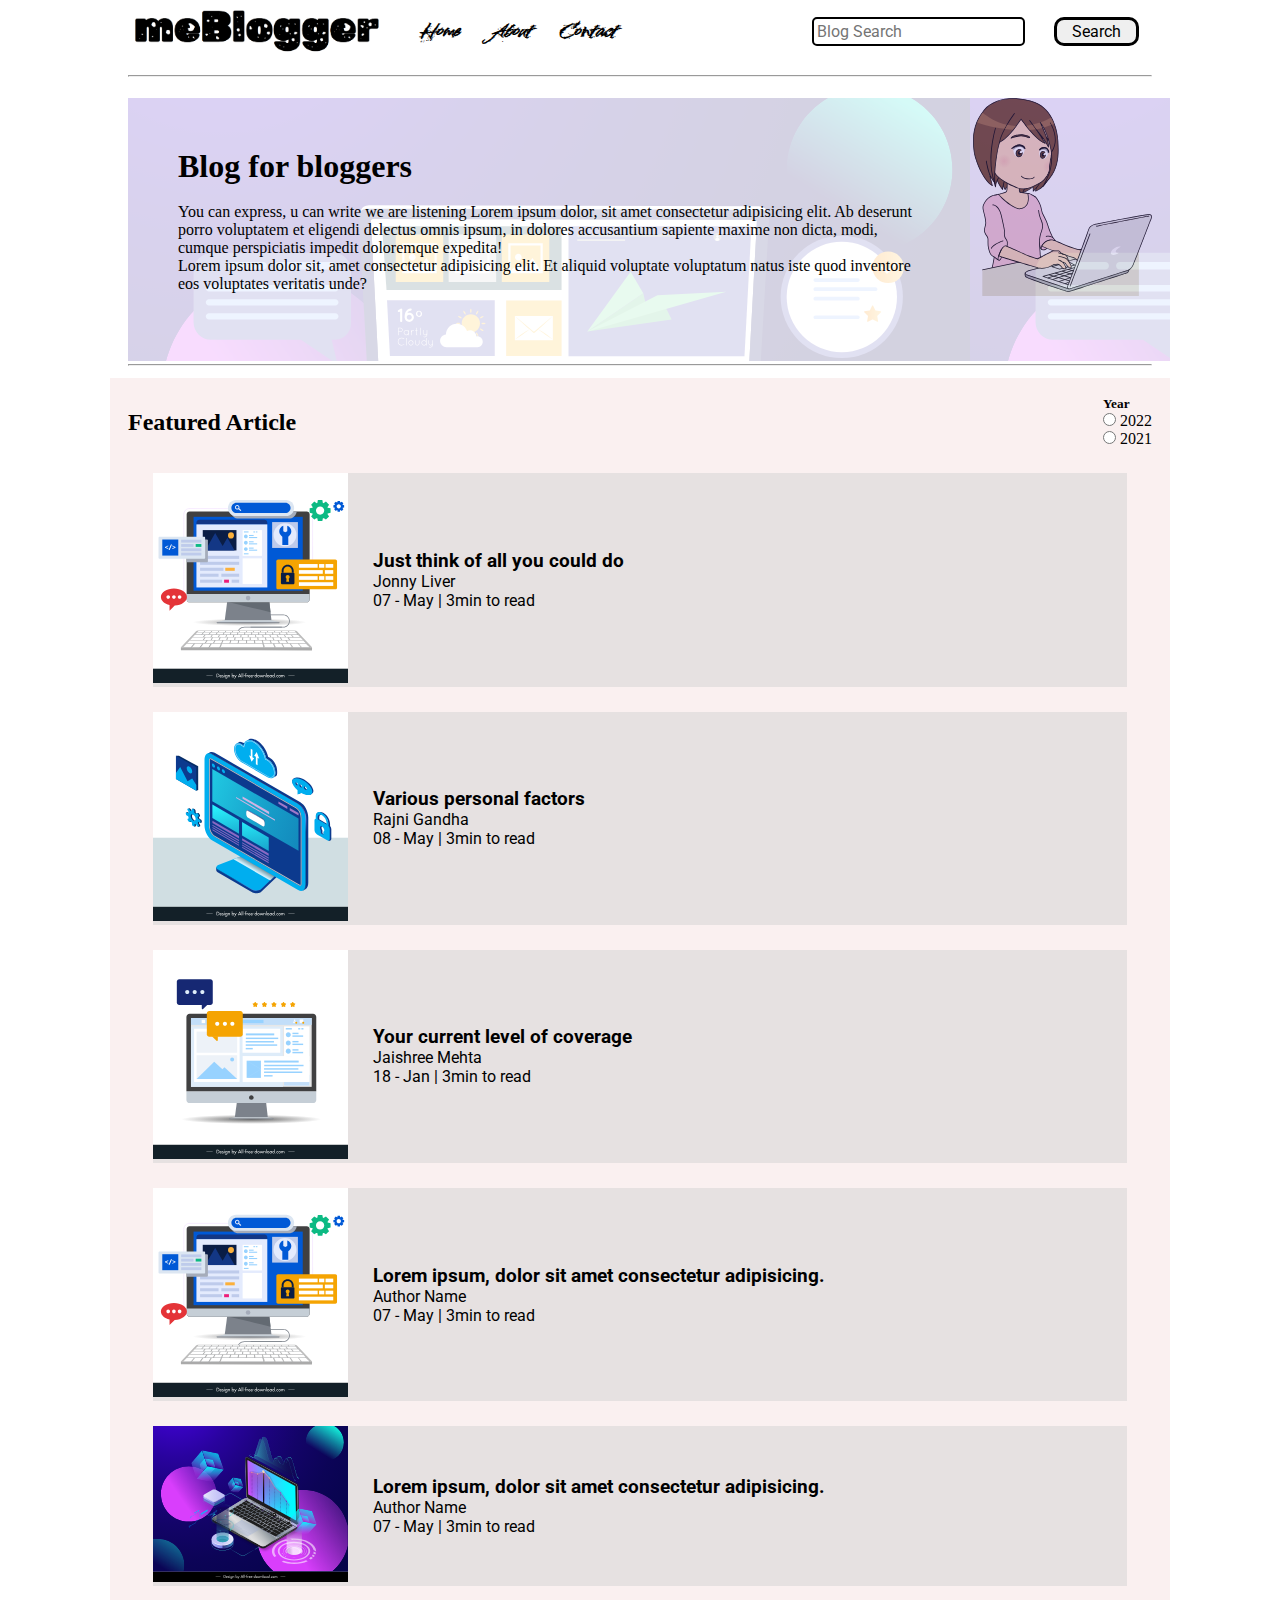
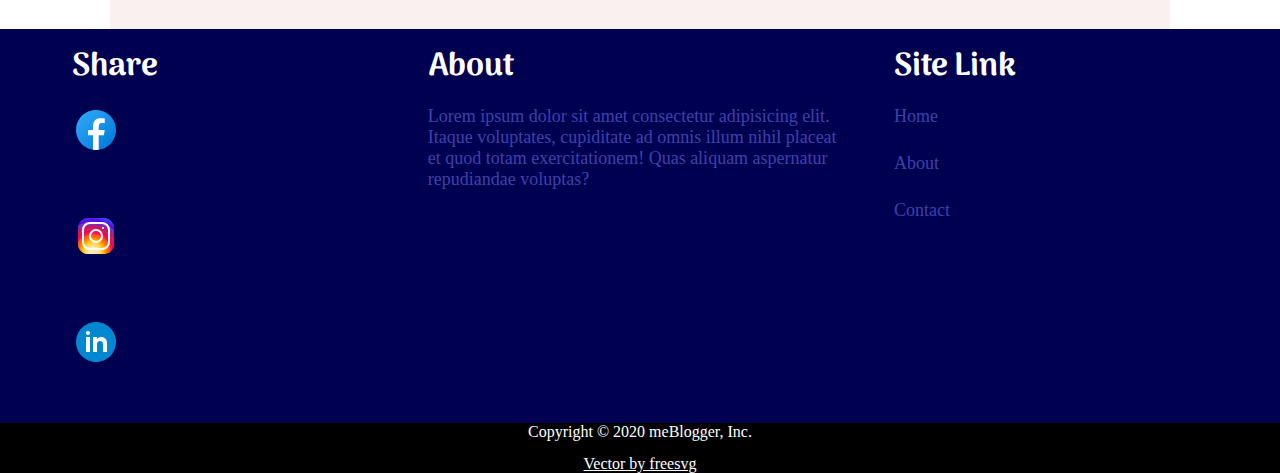
<file: index.html>
<!DOCTYPE html>
<html lang="en">

<head>
    <meta charset="UTF-8">
    <meta http-equiv="X-UA-Compatible" content="IE=edge">
    <link rel="stylesheet" href="css/style.css">
    <link rel="stylesheet" href="css/utils.css">
    <link rel="stylesheet" href="css/about.css">
    <link rel="stylesheet" href="css/mobile.css">
    <meta name="viewport" content="width=device-width, initial-scale=1.0">
    <title>meBlogger : Blog of Bloggers</title>
</head>

<body>
    <nav class="navigation max-width-1 m-auto">
        <div class="nav-left">
            <a href="/"> <img src="img/logo.png" alt="logo"></a>
           
            <ul>
                <li><a href="/">Home</a></li>
                <li><a href="/about.html">About</a></li>
                <li><a href="/contact.html">Contact</a></li>
            </ul>
        </div>
        <div class="nav-right">
            <form action="/search.html" method="get">
                <input class="form-input" type="text" name="query" placeholder="Blog Search">
            <button class="btn">Search</button>
            </form>
        </div>
    </nav>
    <div class="max-width-1 m-auto m-y-2">
        <hr>
    </div>

    <div class="content max-width-1 m-auto ">
        <div class="content-left">
            <h1>Blog for bloggers</h1><br>
            <p>You can express, u can write we are listening Lorem ipsum dolor, sit amet consectetur adipisicing elit.
                Ab deserunt porro voluptatem et eligendi delectus omnis ipsum, in dolores accusantium sapiente maxime
                non dicta, modi, cumque perspiciatis impedit doloremque expedita!</p>
            <p>Lorem ipsum dolor sit, amet consectetur adipisicing elit. Et aliquid voluptate voluptatum natus iste quod
                inventore eos voluptates veritatis unde?</p>
        </div>
        <div class="content-right">
            <img src="img/delta.svg" alt="meBlogger">
        </div>
    </div>
    <div class="max-width-1 m-auto m-y-2">
        <hr>
    </div>
    <div class="home-articles max-width-1 m-auto">
        <div class="home-articles-head">
            <div class="home-articles-left">
                <h2 font2>Featured Article</h2>
            </div>
           <div class="home-articles-right">
            <span><h5>Year</h5></span>
            <span><input type="radio" name="2022" class="year"> 2022</span><br>
            <span><input type="radio" name="2022" class="year"> 2021</span>
           </div>


        </div>
      
        <div class="home-article ">
            <div class="home-article-image">
                <img src="img/im8.svg" alt="im1error">
            </div>
            <div class="home-article-content font2">
                <a href="/blogpost.html">
                    <h3>Just think of all you could do</h3>
                </a>
                <div>Jonny Liver</div>
                <span>07 - May | 3min to read</span>
            </div>
        </div>
        <div class="home-article ">
            <div class="home-article-image">
                <img src="img/im9.svg" alt="im1error">
            </div>
            <div class="home-article-content font2">
                <a href="/blogpost.html">
                    <h3>Various personal factors</h3>
                </a>
                <div>Rajni Gandha</div>
                <span>08 - May | 3min to read</span>
            </div>
        </div>
        <div class="home-article ">
            <div class="home-article-image">
                <img src="img/im10.svg" alt="im1error">
            </div>
            <div class="home-article-content font2">
                <a href="/blogpost.html">
                    <h3>Your current level of coverage</h3>
                </a>
                <div>Jaishree Mehta</div>
                <span>18 - Jan | 3min to read</span>
            </div>
        </div>
        <div class="home-article ">
            <div class="home-article-image">
                <img src="img/im8.svg" alt="im1error">
            </div>
            <div class="home-article-content font2">
                <a href="/blogpost.html">
                    <h3>Lorem ipsum, dolor sit amet consectetur adipisicing.</h3>
                </a>
                <div>Author Name</div>
                <span>07 - May | 3min to read</span>
            </div>
        </div>
        <div class="home-article ">
            <div class="home-article-image">
                <img src="img/im14.svg" alt="im1error">
            </div>
            <div class="home-article-content font2">
                <a href="/blogpost.html">
                    <h3>Lorem ipsum, dolor sit amet consectetur adipisicing.</h3>
                </a>
                <div>Author Name</div>
                <span>07 - May | 3min to read</span>
            </div>
        </div>
    </div>
    <div class="footer-head">
        <div class="footer-share">
            <div class="font1 color1">
                <h1>Share</h1>
            </div>
            <div class="block">
                <a href="https://www.facebook.com/">
                    <img src="img/fb.svg" alt="facebook">
                </a>
            </div>
            <div class="block">
                <a href="https://www.instagram.com/">
                    <img src="img/insta.svg" alt="facebook">
                </a>
            </div>
            <div class="block">
                <a href="https://www.linkedin.com/">
                    <img src="img/lin.svg" alt="facebook">
                </a>
            </div>
        </div>
        <div class="footer-about">
            <div class="font1  color1">
                <h1>About</h1>
            </div>
            <div class="fo-text">
                <p>Lorem ipsum dolor sit amet consectetur adipisicing elit. Itaque voluptates, cupiditate ad omnis illum nihil placeat et quod totam exercitationem! Quas aliquam aspernatur repudiandae voluptas?</p>
            </div>

        </div>
        <div class="footer-link">
            
                <div class="font1  color1">
                    <h1>Site Link</h1>
                </div>
                <div class="fo-text">
                    <a href="index.html">
                        Home
                    </a>
                </div>
                <div class="fo-text">
                    <a href="about.html">
                       About
                    </a>
                </div>
                <div class="fo-text">
                    <a href="contact.html">
                       Contact
                    </a>
                </div>
            
        </div>

    </div>
    <div class="footer">
        <p> Copyright © 2020 meBlogger, Inc.</p>
        <a href="https://freesvg.org/img/publicdomainq-0004805sqegna.png"> Vector by freesvg</a>
    </div>
</body>

</html>
</file>
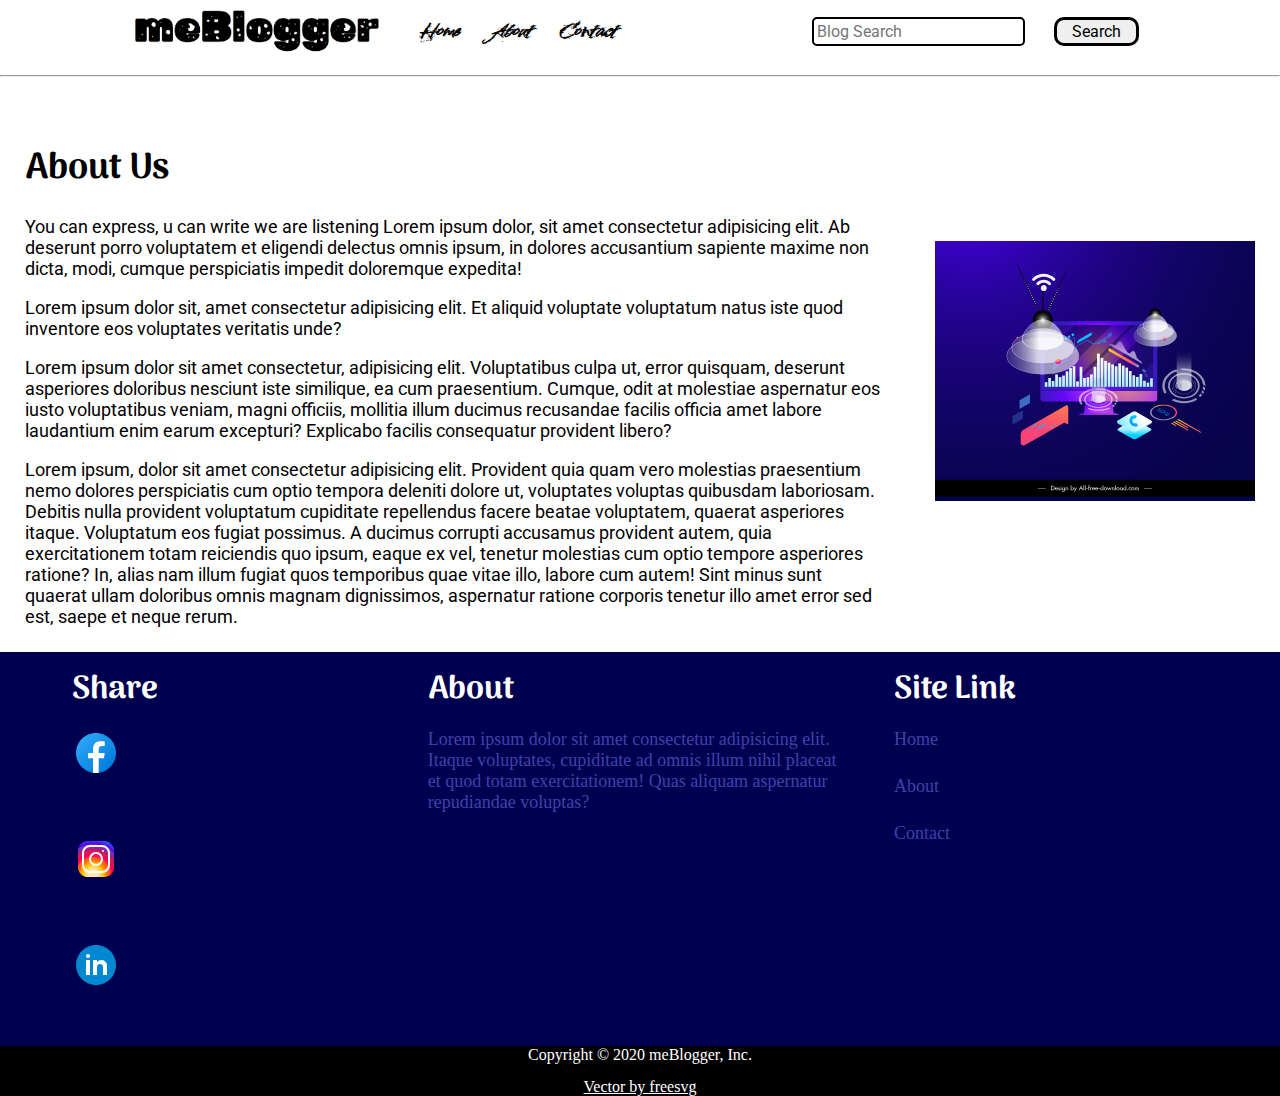
<file: about.html>
<!DOCTYPE html>
<html lang="en">

<head>
    <meta charset="UTF-8">
    <meta http-equiv="X-UA-Compatible" content="IE=edge">
    <link rel="stylesheet" href="css/style.css">
    <link rel="stylesheet" href="css/utils.css">
    <link rel="stylesheet" href="css/about.css">
    <link rel="stylesheet" href="css/mobile.css">
    <meta name="viewport" content="width=device-width, initial-scale=1.0">
    <title>meBlogger : Blog of Bloggers</title>
</head>

<body>
    <nav class="navigation max-width-1 m-auto">
        <div class="nav-left">
            <a href="/"> <img src="img/logo.png" alt="logo"></a>
            <ul>
                <li><a href="/">Home</a></li>
                <li><a href="/about.html">About</a></li>
                <li><a href="/contact.html">Contact</a></li>
            </ul>
        </div>
        <div class="nav-right">
            <form action="/search.html" method="get">
                <input class="form-input" type="text" name="query" placeholder="Blog Search">
                <button class="btn">Search</button>
            </form>
        </div>
    </nav>
    <div class=" m-auto m-y-2">
        <hr>
    </div>

    <div class="content-about-all font2 ">
        <div class="content-about font2">
            <div class="font1">
                <h1>About Us</h1>
            </div>
            <p>You can express, u can write we are listening Lorem ipsum dolor, sit amet consectetur adipisicing elit.
                Ab deserunt porro voluptatem et eligendi delectus omnis ipsum, in dolores accusantium sapiente maxime
                non dicta, modi, cumque perspiciatis impedit doloremque expedita!</p>

            <p>Lorem ipsum dolor sit, amet consectetur adipisicing elit. Et aliquid voluptate voluptatum natus iste quod
                inventore eos voluptates veritatis unde?</p>
            <p>Lorem ipsum dolor sit amet consectetur, adipisicing elit. Voluptatibus culpa ut, error quisquam, deserunt
                asperiores doloribus nesciunt iste similique, ea cum praesentium. Cumque, odit at molestiae aspernatur
                eos iusto voluptatibus veniam, magni officiis, mollitia illum ducimus recusandae facilis officia amet
                labore laudantium enim earum excepturi? Explicabo facilis consequatur provident libero?</p>
            <p>Lorem ipsum, dolor sit amet consectetur adipisicing elit. Provident quia quam vero molestias praesentium
                nemo
                dolores perspiciatis cum optio tempora deleniti dolore ut, voluptates voluptas quibusdam laboriosam.
                Debitis
                nulla provident voluptatum cupiditate repellendus facere beatae voluptatem, quaerat asperiores itaque.
                Voluptatum eos fugiat possimus. A ducimus corrupti accusamus provident autem, quia exercitationem totam
                reiciendis quo ipsum, eaque ex vel, tenetur molestias cum optio tempore asperiores ratione? In, alias
                nam
                illum fugiat quos temporibus quae vitae illo, labore cum autem! Sint minus sunt quaerat ullam doloribus
                omnis magnam dignissimos, aspernatur ratione corporis tenetur illo amet error sed est, saepe et neque
                rerum.
            </p>
        </div>
        <div class="content-about-image">
            <img src="img/im13.svg" alt="im1error">
        </div>
    </div>
    <div class="footer-head">
        <div class="footer-share">
            <div class="font1 color1">
                <h1>Share</h1>
            </div>
            <div class="block">
                <a href="https://www.facebook.com/">
                    <img src="img/fb.svg" alt="facebook">
                </a>
            </div>
            <div class="block">
                <a href="https://www.instagram.com/">
                    <img src="img/insta.svg" alt="facebook">
                </a>
            </div>
            <div class="block">
                <a href="https://www.linkedin.com/">
                    <img src="img/lin.svg" alt="facebook">
                </a>
            </div>
        </div>
        <div class="footer-about">
            <div class="font1  color1">
                <h1>About</h1>
            </div>
            <div class="fo-text">
                <p>Lorem ipsum dolor sit amet consectetur adipisicing elit. Itaque voluptates, cupiditate ad omnis illum nihil placeat et quod totam exercitationem! Quas aliquam aspernatur repudiandae voluptas?</p>
            </div>

        </div>
        <div class="footer-link">
            
                <div class="font1  color1">
                    <h1>Site Link</h1>
                </div>
                <div class="fo-text">
                    <a href="index.html">
                        Home
                    </a>
                </div>
                <div class="fo-text">
                    <a href="about.html">
                       About
                    </a>
                </div>
                <div class="fo-text">
                    <a href="contact.html">
                       Contact
                    </a>
                </div>
            
        </div>

    </div>
    <div class="footer">
        <p> Copyright © 2020 meBlogger, Inc.</p>
        <a href="https://freesvg.org/img/publicdomainq-0004805sqegna.png"> Vector by freesvg</a>
    </div>
</body>

</html>
</file>
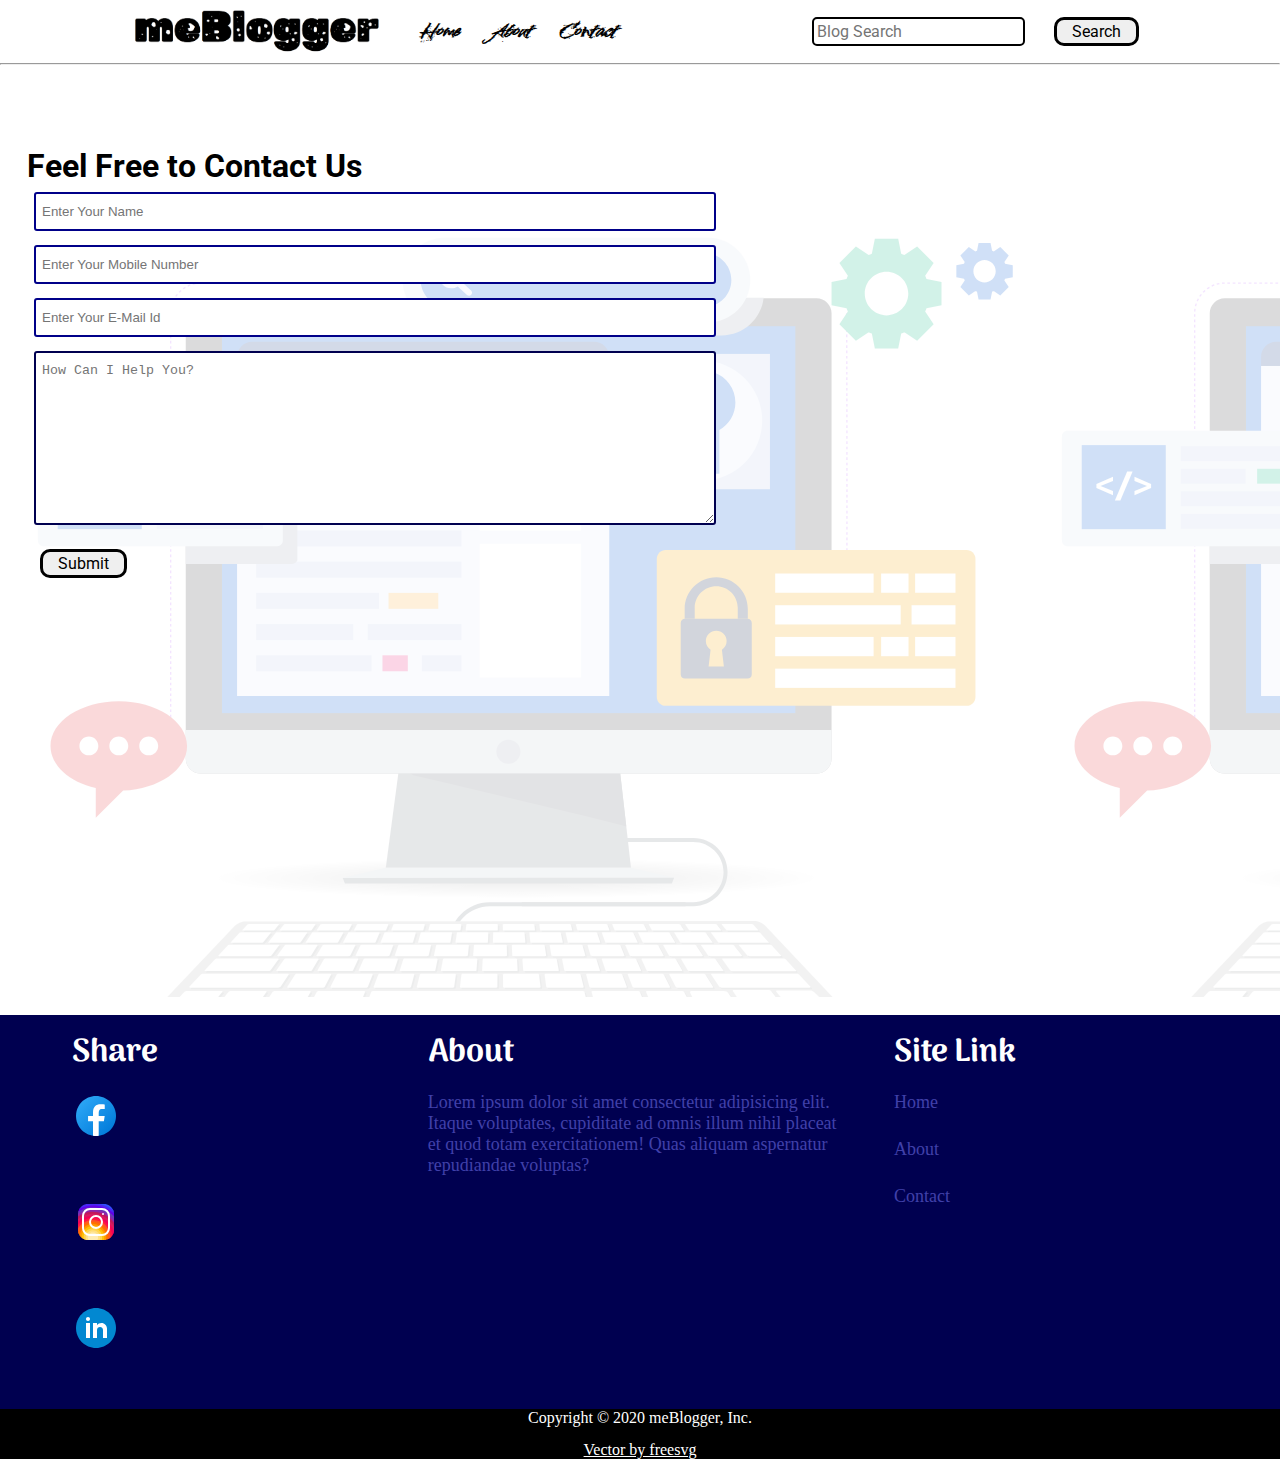
<file: contact.html>
<!DOCTYPE html>
<html lang="en">

<head>
    <meta charset="UTF-8">
    <meta http-equiv="X-UA-Compatible" content="IE=edge">
    <link rel="stylesheet" href="css/style.css">
    <link rel="stylesheet" href="css/utils.css">
    <link rel="stylesheet" href="css/contact.css">
    <link rel="stylesheet" href="css/about.css">
    <link rel="stylesheet" href="css/mobile.css">
    <meta name="viewport" content="width=device-width, initial-scale=1.0">
    <title>meBlogger : Blog of Bloggers</title>
</head>

<body>
    <nav class="navigation max-width-1 m-auto">
        <div class="nav-left">
            <a href="/"> <img src="img/logo.png" alt="logo"></a>
            <ul>
                <li><a href="/">Home</a></li>
                <li><a href="/about.html">About</a></li>
                <li><a href="/contact.html">Contact</a></li>
            </ul>
        </div>
        <div class="nav-right">
            <form action="search.html" method="get">
                <input class="form-input" type="text" name="query" placeholder="Blog Search">
            <button class="btn">Search</button>
            </form>
        </div>
    </nav>
  <hr>
    <div class="contact-content">
        <div class="home-form  m-auto">
            <h1 font2>Feel Free to Contact Us</h1>
            <div class="contact-form">
                <div class="form-box">
                    <input type="text" placeholder="Enter Your Name" >
                </div>
                <div class="form-box">
                    <input type="text" placeholder="Enter Your Mobile Number" >
                </div>
                <div class="form-box">
                    <input type="text" placeholder="Enter Your E-Mail Id" >
                </div>
                <div class="form-box">
                    <textarea name="" id="" cols="30" rows="10" placeholder="How Can I Help You?"></textarea>
                </div>
                <div class="form-box">
                   <button class="btn">Submit</button>
                </div>
            </div>
        </div>
    </div>
    <div class="footer-head">
        <div class="footer-share">
            <div class="font1 color1">
                <h1>Share</h1>
            </div>
            <div class="block">
                <a href="https://www.facebook.com/">
                    <img src="img/fb.svg" alt="facebook">
                </a>
            </div>
            <div class="block">
                <a href="https://www.instagram.com/">
                    <img src="img/insta.svg" alt="facebook">
                </a>
            </div>
            <div class="block">
                <a href="https://www.linkedin.com/">
                    <img src="img/lin.svg" alt="facebook">
                </a>
            </div>
        </div>
        <div class="footer-about">
            <div class="font1  color1">
                <h1>About</h1>
            </div>
            <div class="fo-text">
                <p>Lorem ipsum dolor sit amet consectetur adipisicing elit. Itaque voluptates, cupiditate ad omnis illum nihil placeat et quod totam exercitationem! Quas aliquam aspernatur repudiandae voluptas?</p>
            </div>

        </div>
        <div class="footer-link">
            
                <div class="font1  color1">
                    <h1>Site Link</h1>
                </div>
                <div class="fo-text">
                    <a href="index.html">
                        Home
                    </a>
                </div>
                <div class="fo-text">
                    <a href="about.html">
                       About
                    </a>
                </div>
                <div class="fo-text">
                    <a href="contact.html">
                       Contact
                    </a>
                </div>
            
        </div>

    </div>
    <div class="footer">
        <p> Copyright © 2020 meBlogger, Inc.</p>
        <a href="https://freesvg.org/img/publicdomainq-0004805sqegna.png"> Vector by freesvg</a>
    </div>
</body>

</html>
</file>
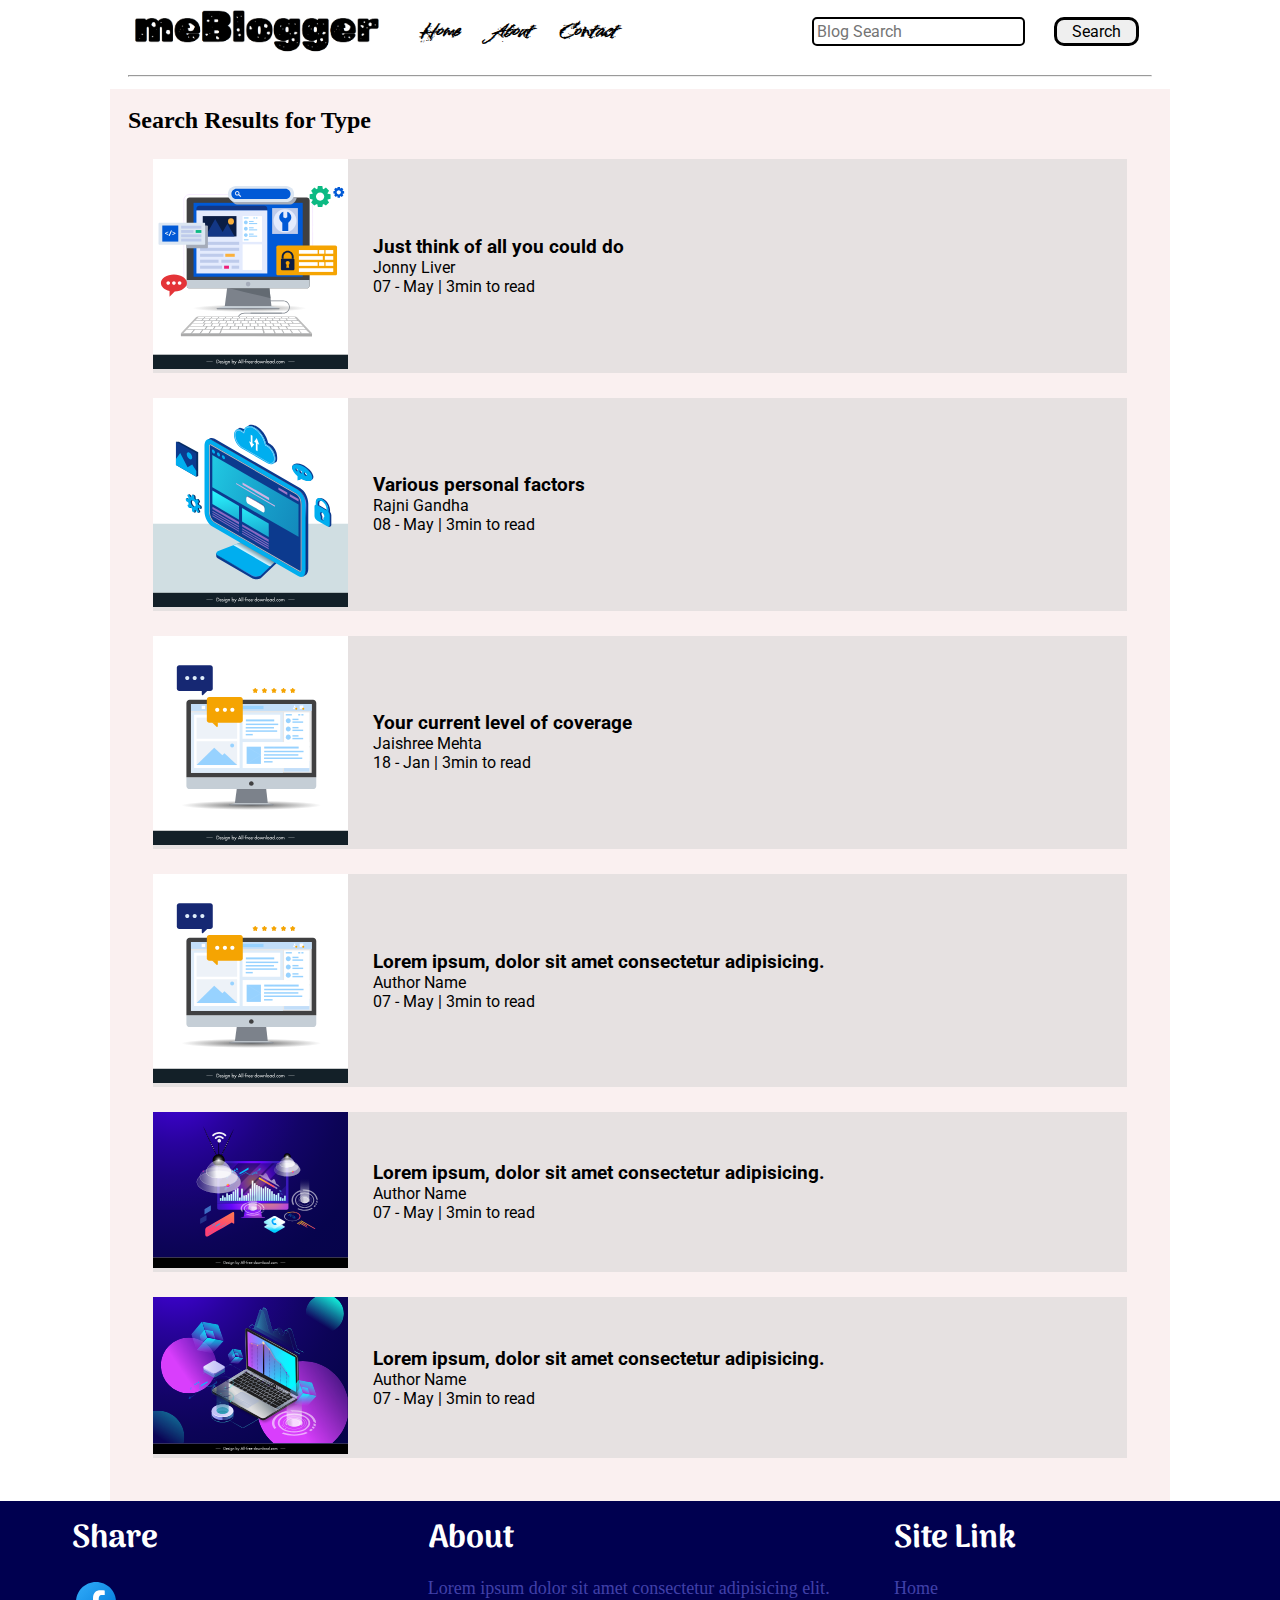
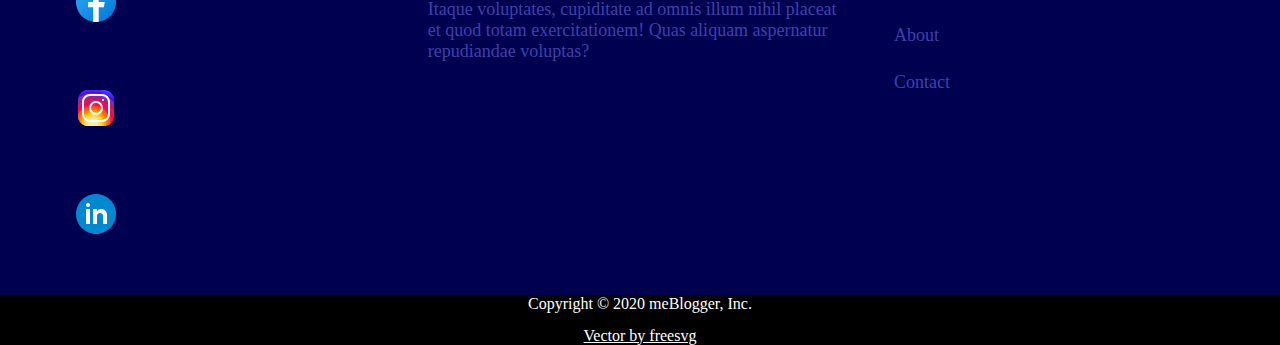
<file: search.html>
<!DOCTYPE html>
<html lang="en">

<head>
    <meta charset="UTF-8">
    <meta http-equiv="X-UA-Compatible" content="IE=edge">
    <link rel="stylesheet" href="css/style.css">
    <link rel="stylesheet" href="css/utils.css">
    <link rel="stylesheet" href="css/about.css">
    <link rel="stylesheet" href="css/mobile.css">
    <meta name="viewport" content="width=device-width, initial-scale=1.0">
    <title>meBlogger : Blog of Bloggers</title>
</head>

<body>
    <nav class="navigation max-width-1 m-auto">
        <div class="nav-left">
            <a href="/"> <img src="img/logo.png" alt="logo"></a>
            <ul>
                <li><a href="/">Home</a></li>
                <li><a href="/about.html">About</a></li>
                <li><a href="/contact.html">Contact</a></li>
            </ul>
        </div>
        <div class="nav-right">
            <form action="search.html" method="get">
                <input class="form-input" type="text" name="query" placeholder="Blog Search">
            <button class="btn">Search</button>
            </form>
        </div>
    </nav>
    <div class="max-width-1 m-auto m-y-2">
        <hr>
    </div>
    <div class="home-articles max-width-1 m-auto">
        <h2 font2>Search Results for Type</h2>
        <div class="home-article ">
            <div class="home-article-image">
                <img src="img/im8.svg" alt="im1error">
            </div>
            <div class="home-article-content font2">
                <a href="/blogpost.html">
                    <h3>Just think of all you could do</h3>
                </a>
                <div>Jonny Liver</div>
                <span>07 - May | 3min to read</span>
            </div>
        </div>
        <div class="home-article ">
            <div class="home-article-image">
                <img src="img/im9.svg" alt="im1error">
            </div>
            <div class="home-article-content font2">
                <a href="/blogpost.html">
                    <h3>Various personal factors</h3>
                </a>
                <div>Rajni Gandha</div>
                <span>08 - May | 3min to read</span>
            </div>
        </div>
        <div class="home-article ">
            <div class="home-article-image">
                <img src="img/im10.svg" alt="im1error">
            </div>
            <div class="home-article-content font2">
                <a href="/blogpost.html">
                    <h3>Your current level of coverage</h3>
                </a>
                <div>Jaishree Mehta</div>
                <span>18 - Jan | 3min to read</span>
            </div>
        </div>
        <div class="home-article ">
            <div class="home-article-image">
                <img src="img/im10.svg" alt="im1error">
            </div>
            <div class="home-article-content font2">
                <a href="/blogpost.html">
                    <h3>Lorem ipsum, dolor sit amet consectetur adipisicing.</h3>
                </a>
                <div>Author Name</div>
                <span>07 - May | 3min to read</span>
            </div>
        </div>
        <div class="home-article ">
            <div class="home-article-image">
                <img src="img/im13.svg" alt="im1error">
            </div>
            <div class="home-article-content font2">
                <a href="/blogpost.html">
                    <h3>Lorem ipsum, dolor sit amet consectetur adipisicing.</h3>
                </a>
                <div>Author Name</div>
                <span>07 - May | 3min to read</span>
            </div>
        </div>
        <div class="home-article ">
            <div class="home-article-image">
                <img src="img/im14.svg" alt="im1error">
            </div>
            <div class="home-article-content font2">
                <a href="/blogpost.html">
                    <h3>Lorem ipsum, dolor sit amet consectetur adipisicing.</h3>
                </a>
                <div>Author Name</div>
                <span>07 - May | 3min to read</span>
            </div>
        </div>
    </div>
    <div class="footer-head">
        <div class="footer-share">
            <div class="font1 color1">
                <h1>Share</h1>
            </div>
            <div class="block">
                <a href="https://www.facebook.com/">
                    <img src="img/fb.svg" alt="facebook">
                </a>
            </div>
            <div class="block">
                <a href="https://www.instagram.com/">
                    <img src="img/insta.svg" alt="facebook">
                </a>
            </div>
            <div class="block">
                <a href="https://www.linkedin.com/">
                    <img src="img/lin.svg" alt="facebook">
                </a>
            </div>
        </div>
        <div class="footer-about">
            <div class="font1  color1">
                <h1>About</h1>
            </div>
            <div class="fo-text">
                <p>Lorem ipsum dolor sit amet consectetur adipisicing elit. Itaque voluptates, cupiditate ad omnis illum nihil placeat et quod totam exercitationem! Quas aliquam aspernatur repudiandae voluptas?</p>
            </div>

        </div>
        <div class="footer-link">
            
                <div class="font1  color1">
                    <h1>Site Link</h1>
                </div>
                <div class="fo-text">
                    <a href="index.html">
                        Home
                    </a>
                </div>
                <div class="fo-text">
                    <a href="about.html">
                       About
                    </a>
                </div>
                <div class="fo-text">
                    <a href="contact.html">
                       Contact
                    </a>
                </div>
            
        </div>

    </div>
    <div class="footer">
        <p> Copyright © 2020 meBlogger, Inc.</p>
        <a href="https://freesvg.org/img/publicdomainq-0004805sqegna.png"> Vector by freesvg</a>
    </div>
</body>

</html>
</file>
<file: css/style.css>
* {
    margin: 0;
    padding: 0;
}

.navigation {
    margin-top: 12px;
    font-family: var(--font1);
    font-weight: bold;
   /* height: 96px;*/
   /* background-color: blue;*/
    display: flex;
    justify-content: space-between;
    align-items: center;

}


.nav-left {
    font-size: 20px;
    display: flex;
}

.nav-left a img{
    align-self: center;
    width: 258px;
}

.nav-left ul {
    display: flex;
    align-items: center;
    margin: 0 20px;
}

.nav-left ul li {
    list-style: none;
    margin: 14px;
    font-family: var(--font2);
    font-size: 17px;
}

.nav-left ul li:hover{
    font-weight: bolder;
}
.nav-left ul li a {
    text-decoration: none;
    color: black;
}

.content-left {
    font-size: var(--font3); 
    display: flex;
    flex-direction: column;
    justify-content: center;
    padding: 50px;
    z-index: 1;
}

.content-right{
    display: flex;
    align-items: bottom;
    justify-content: center;
}
.content-right img {
     height: 198px;
}
.content {
    height: 100%;
  /* background-color: rgb(243, 159, 159);*/
   display: flex;
   margin-top: 32px;
   padding: 9px; 
    position: relative;
}

.content::after{
content: "";
background-image: url('../img/im12.svg');
position:absolute;
width: 100%;
height: inherit;
opacity: 0.18;
}
.home-articles{
    background-color:rgb(250, 240, 240);
    padding: 18px;
    margin-top: 23px;
}

.home-articles-head{
    display: flex;
    justify-content: space-between;
    align-items: center;
}
.home-article{
display: flex;
margin: 25px;
background-color: rgb(230, 225, 225);
}

.home-article img{
    width: 195px;
}

.home-article-content{
    align-self: center;
    padding: 25px;
}

.home-article-content a{
    text-decoration: none;
    color: var(--main-bg-coclor);
}

.home-article-content a :hover{
    font-weight: bolder;
    color: rgb(215, 132, 32); 
}
.footer {
    height: 50px;
    background-color:black;
    display: flex;
    flex-direction: column;
    justify-content: space-between;
    align-items: center;
    color: white;
   /* background-color: aquamarine;*/

}
.footer a{
    color: white;
}
</file>
<file: css/utils.css>
@import url('https://fonts.googleapis.com/css2?family=Splash&display=swap');
@import url('https://fonts.googleapis.com/css2?family=Rubik+Moonrocks&family=Splash&display=swap');
@import url('https://fonts.googleapis.com/css2?family=Roboto:wght@100&family=Rubik+Moonrocks&family=Splash&display=swap');
@import url('https://fonts.googleapis.com/css2?family=Arima:wght@100&family=Roboto:wght@100&family=Rubik+Moonrocks&family=Splash&display=swap');

:root {
    --main-bg-color: rgb(97, 219, 252);
    --font1: 'Rubik Moonrocks', cursive;
    --font2: 'Splash', cursive;
    --font3: 'Roboto', sans-serif;
    --font4: 'Arima', cursive;
}

.font1 {
    font-family: var(--font4);
}

.font2 {
    font-family: var(--font3)
}

.max-width-1 {
    max-width: 80vw;
}

.max-width-2 {
    max-width: 533px;
}

.m-auto {
    margin: auto;

}

.m-y-2 {
    margin-top: 12px;
    margin-bottom: 12px;
}

.btn {
    padding: 2px 15px;
    font-size: 16px;
    margin: 13px;
    border: 3px solid black;
    border-radius: 10px;
    font-family: var(--font3);
    cursor: pointer;
    transition: all 0.4s ease-in-out;
}

.btn:hover {
    color: white;
    background: var(--main-bg-color);

}

.form-input {
    padding: 3px;
    font-size: 16px;
    margin: 13px;
    border: 2px solid black;
    border-radius: 5px;
    /* var(--font3);*/
    font-family: var(--font3);
}

.form-box input, textarea{
    width: 52vw;
    padding: 10px 6px;
    margin: 7px;
}
</file>
<file: css/about.css>
.block{
    width: 70px;
    height: 80px;
    background-color: #000050;
    margin: 13px;
    
}
.color1{
    color: white;
    padding-left: 13px;

}
.fo-text{
color: #4040aa ;
font-size: 18px;
margin: 13px;
}
.content-about-all{
    display: flex;
}
.content-about {
    padding: 25px;
    margin-top: 25px;
    width: 70vw;
    font-size: 18px;
    align-self: left;
    
}

.content-about-image{
    margin: 25px;
    background-color: #000050;
 width: 25vw;
 align-self: center;

}

.content-about-image img{
 width: 25vw;

}


.content-about p{
margin-top: 1em;
}

.footer-head {
    background-color: #000050;
    height: 100%;
    display: flex;
}

.footer-share{
    color: white;
    display: flex;
    flex-direction: column;
    margin: 12px;
    width: 30vw;
    padding-left: 47px;
}

.footer-about{
    margin: 12px;
    width: 40vw;
}
.footer-link{
    margin: 12px;
    display: flex;
    flex-direction: column; 
    width: 35vw; 
    
}
.footer-link a{
    text-decoration: none;
    color: #4040aa ;
    font-size: 18px;
}
</file>
<file: css/mobile.css>
@media screen and (max-width: 1072px){
    .navigation{
        flex-direction: column;
        margin-bottom: 23px;
    }
    .nav-left{
        flex-direction: column;
        text-align: center;
    }

    .content-right{
        display: none;
    }

    .btn{
        align-text: center;
    }
    .home-article{
        flex-direction: column;
        }

    .home-article-image{
        text-align: center;
    }    

    .form-box input{
        width: 66vw;
    }
    
    .form-box textarea{
      width: 66vw;
    }

    .footer-share{
        color: white;
        display: flex;
        flex-direction: column;
        margin: 12px;
        width: 30vw;
        padding-left: 0px;
    }

    .footer-about{
        display: none;
    }

   .content-about{
    width: 100vh;
   } 

   .content-about-image{
    display: none;
   }

   .content-blog{
    height: 100%;
   }

   .shareSocialButtons--mini{
    flex-direction: column;
   }
    
}
</file>
<file: css/contact.css>
.contact-content {
    height: 100vh;
  /* background-color: rgb(243, 159, 159);*/
   margin-top: 32px;
   padding: 9px; 
    position: relative;
    font-family: var(--font3);
overflow: hidden;
}

.contact-content::after{
content: "";
background-image: url('../img/im8.svg');
position:absolute;
top: 0;
width: 100%;
height: inherit;
opacity: 0.18;
border-radius: 18px;
z-index: -1;
}

.home-form{
    padding: 18px;
    margin-top: 23px;
  
}

.form-box input{
    border: 2px solid #000089;
    border-radius: 3px;
}

.form-box textarea{
    border: 2px solid #000050;
    border-radius: 3px;
}
</file>
